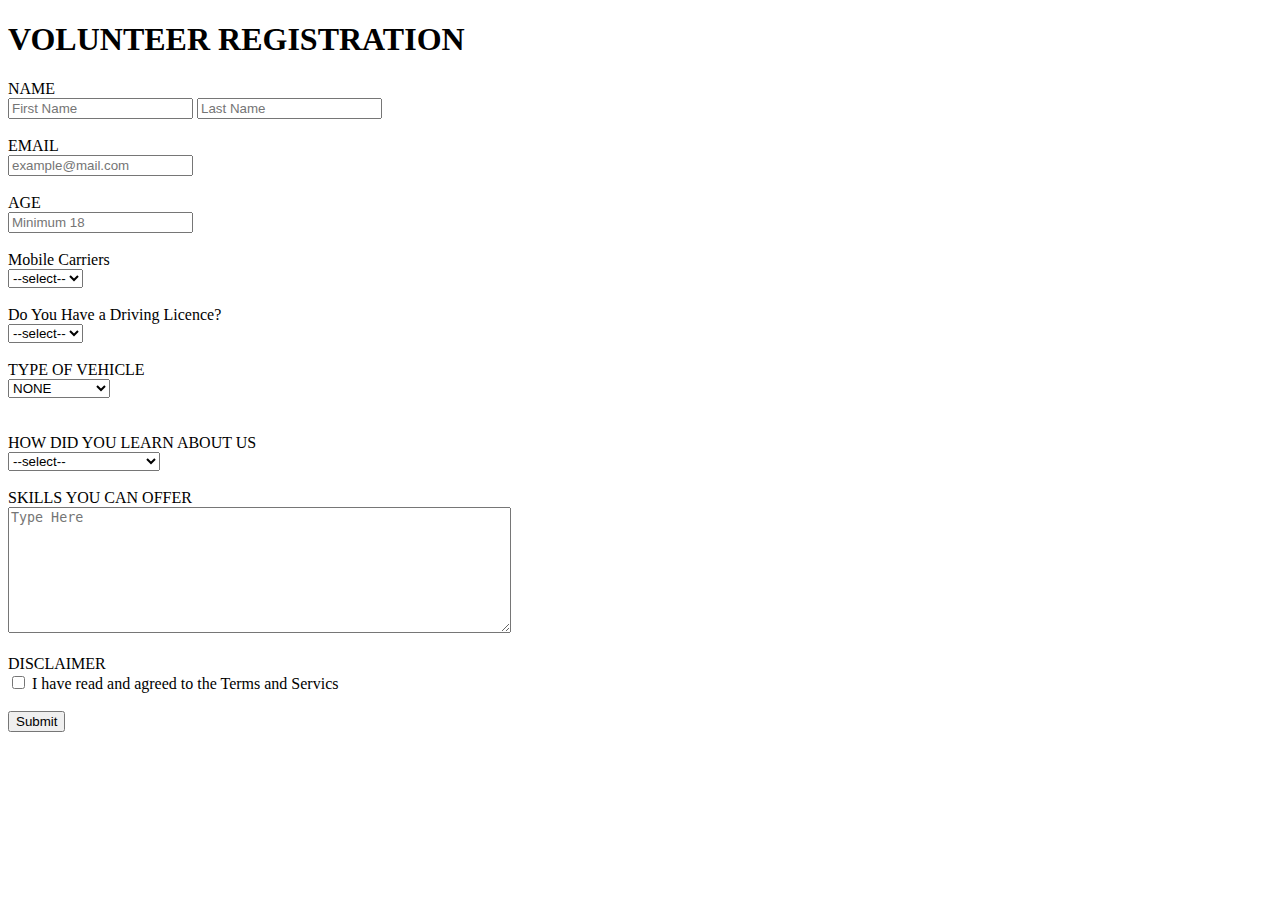
<file: target/classes/templates/index.html>
<!DOCTYPE html>
<html xmlns:th="http://www.thymeleaf.org">

<head>
     <meta charset="UTF-8">
     <title>Volunteer Form</title>
<!--    <link rel="stylesheet" type="text/css" href="../static/css/style.css">-->

    <link rel="stylesheet" type="text/css" th:href="@{/static/css/style.css}"/>

    <script src="../static/scripts/script.js"></script>


</head>

<body>
    <div class="registration">
        <h1> VOLUNTEER REGISTRATION</h1>
    </div>
    <form id="volform" class="form">
         <label> NAME </label><br>
         <input type="text" name="fname" id="fname" required placeholder="First Name" pattern="[a-zA-Z]+" title="Characters only">
         <label> </label>
         <input type="text" name="lname" id="lname" required placeholder="Last Name" pattern="[a-zA-Z]+" title="Characters only"><br><br>

         <label> EMAIL </label><br>
         <input type="email" name="email" id="email" required placeholder="example@mail.com"><br><br>

         <label> AGE </label><br>
         <input type="number" min="18" name="age" id="age" required placeholder="Minimum 18"><br><br>

         <label>Mobile Carriers</label><br>
         <select name="mobcar" id="mobacr" required>
             <option value="">--select-- </option>
             <option value="bsnl"> BSNL </option>
             <option value="vi"> VI </option>
             <option value="jio"> JIO </option>
             <option value="airtel"> AIRTEL </option>
             <option value="other"> OTHER </option>
         </select>
		 <br><br>

         <label> Do You Have a Driving Licence? </label><br>
         <select name="option1" id="newfeild1" onchange="show()" required>
             <option value="">--select-- </option>
             <option value="yes"> YES </option>
             <option value="no"> NO </option>
         </select>
         <br>
         <br>
         <div class id=newfeild>
             <label> TYPE OF VEHICLE </label><br>
             <select name="option2" id="newfeild2">
                 <option value="none">NONE </option>
                 <option value="scooter"> SCOOTER </option>
                 <option value="motorbike"> MOTORBIKE </option>
                 <option value="car"> CAR </option>
                 <option value="pickup"> PICKUP </option>
             </select>
         </div>

         <br>
         <br>
         <label> HOW DID YOU LEARN ABOUT US </label><br>
         <select name="option3" id="newfeild3" required>
             <option value="">--select-- </option>
             <option value="socialnet"> SOCIAL NETWORKS </option>
             <option value="poster"> POSTERS </option>
             <option value="friend"> FRIENDS </option>
             <option value="news"> NEWS </option>
         </select>
         <br>
         <br>
         <label>SKILLS YOU CAN OFFER </label><br>
             <textarea name="message" rows="8" cols="60" placeholder="Type Here"></textarea>
             <br><br>

         <label>DISCLAIMER</label><br>
             <input type="checkbox" id="disc" value="disclmr" required>
             <label> I have read and agreed to the Terms and Servics</label>
        <br><br>

         <input type="submit" value="Submit">

    </form>
   
    



</body>

</html>
</file>
<file: target/classes/static/css/style.css>
@font-face {
     src: url("../../Fonts/JosefinSans-Medium.ttf");
     font-family: jos;
}


body,
html {

     font-family: jos;
     /*background: linear-gradient(to top right, #00ff00 0%, #00ccff 100%);*/
     background-image: url("../../images/kb0Zm.jpg");
     color: #282C35;
     margin: auto;
     display: table;
     border: 2px solid #008B8B;
     padding: 30px 60px 30px 60px;
}


input[type=text], select, email ,number, textarea {
     width: 100%;
     padding: 12px 20px;
     margin: 8px 0;
     display: inline-block;
     border: 1px solid #ccc;
     border-radius: 4px;
     box-sizing: border-box;
     font-size: large;
   }

input[type=submit] {
     width: 100%;
     background-color: #4CAF50;
     color: white;
     padding: 14px 20px;
     margin: 8px 0;
     border: none;
     border-radius: 4px;
     cursor: pointer;
   }

input[type=submit]:hover {
     background-color: #45a049;
   }
   
   
input[type = checkbox]{
     height:27px;
     width:61px;
     font-size: 20px;
     transform: translate(0px, 5px);
}


#age, #email {
     width: 100%;
     padding: 12px 20px;
     margin: 8px 0;
     display: inline-block;
     border: 1px solid #ccc;
     border-radius: 4px;
     box-sizing: border-box;
     font-size: large;

}

.registration {

     text-align: center;
     padding: 20px 20px 20px 20px;

}
</file>
